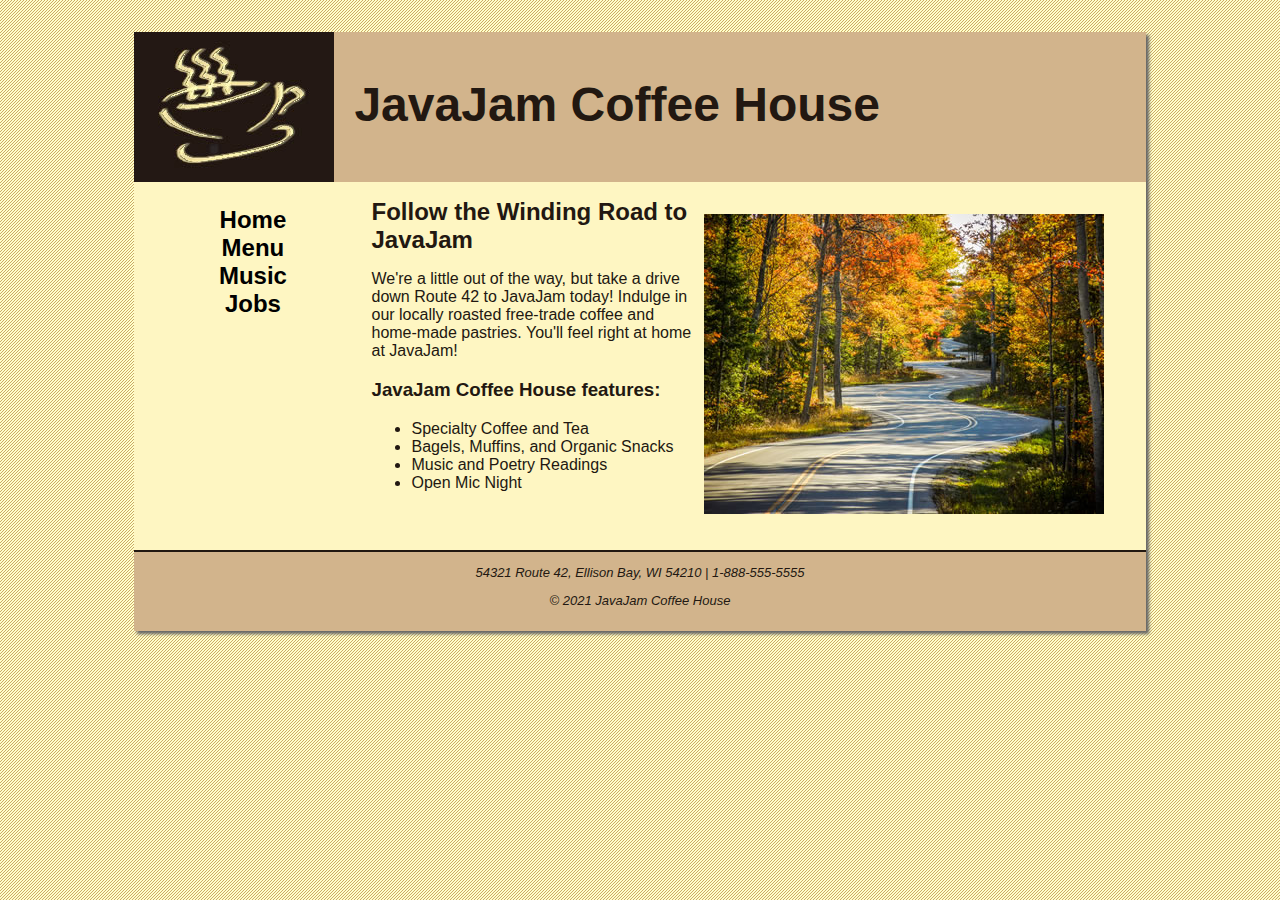
<file: index.html>
<!DOCTYPE html>
<html lang="en">
  <head>
    <meta charset="UTF-8" />
    <meta name="viewport" content="width=device-width, initial-scale=1.0" />
    <title>JavaJam Coffee House</title>
    <link rel="stylesheet" href="stylesheets/javajam.css" />
  </head>
  <body>
    <div id="wrapper">
      <header>
        <h1>JavaJam Coffee House</h1>
      </header>

      <main>
        <article>
          <nav>
            <a href="index.html">Home</a><br />
            <a href="menu.html">Menu</a><br />
            <a href="music.html">Music</a><br />
            <a href="jobs.html">Jobs</a><br />
          </nav>
          <aside>
            <h1>Follow the Winding Road to JavaJam</h1>
            <p>
              We're a little out of the way, but take a drive down Route 42 to
              JavaJam today! Indulge in our locally roasted free-trade coffee
              and home-made pastries. You'll feel right at home at JavaJam!
            </p>
            <h3>JavaJam Coffee House features:</h3>
            <ul>
              <li>Specialty Coffee and Tea</li>
              <li>Bagels, Muffins, and Organic Snacks</li>
              <li>Music and Poetry Readings</li>
              <li>Open Mic Night</li>
            </ul>
          </aside>
          <div class="image">
            <img
              src="images/windingroad.jpg"
              alt="Winding road through the woods"
              width="400"
              height="300"
            />
          </div>
        </article>
      </main>
      <footer>
        <p>54321 Route 42, Ellison Bay, WI 54210 | 1-888-555-5555</p>
        <p>&copy; 2021 JavaJam Coffee House</p>
      </footer>
    </div>
  </body>
</html>
</file>
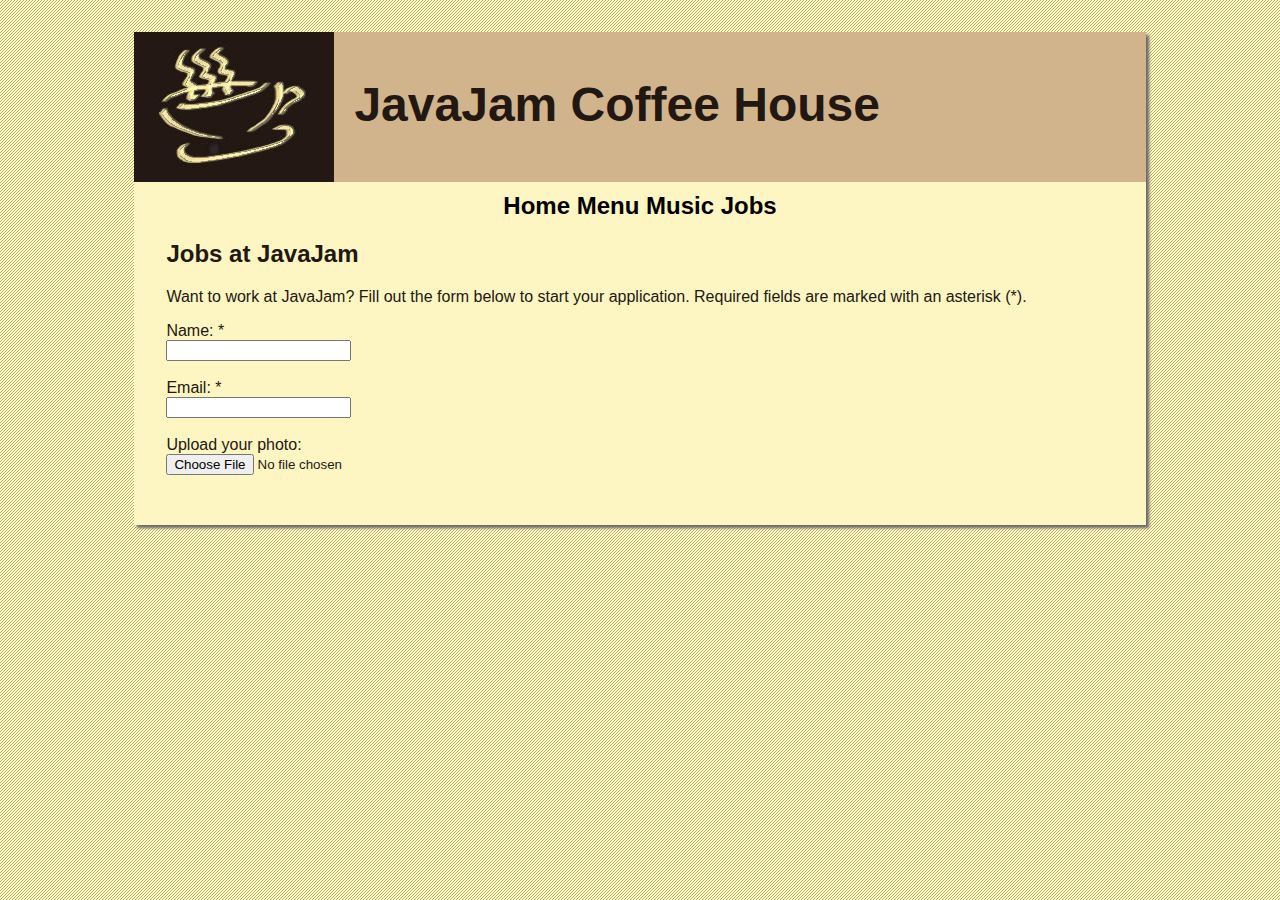
<file: jobs.html>
<!DOCTYPE html>
<html lang="en">
<head>
    <meta charset="UTF-8">
    <meta name="viewport" content="width=device-width, initial-scale=1.0">
    <title>JavaJam Coffee House</title>
    <link rel="stylesheet" href="stylesheets/javajam.css">
</head>
<body>
    <div id="wrapper">
        <header> <h1>JavaJam Coffee House</h1></header>
        <nav>
            <a href="index.html">Home</a> 
            <a href="menu.html">Menu</a> 
            <a href="music.html">Music</a> 
            <a href="jobs.html">Jobs</a>
        </nav>
        <main style="padding-left: 2em">
            <h2>Jobs at JavaJam</h2>
            <p>Want to work at JavaJam? Fill out the form below to start your application. Required fields are marked with an asterisk (*).</p>
            <form>
                <label for="name">Name: *</label><br>
                <input type="text" id="name" name="name"><br><br>
                <label for="email">Email: *</label><br>
                <input type="email" id="email" name="email"><br><br>
                <label for="photo">Upload your photo:</label><br>
                <input type="file" id="photo" name="photo"><br><br>
                <input
</file>
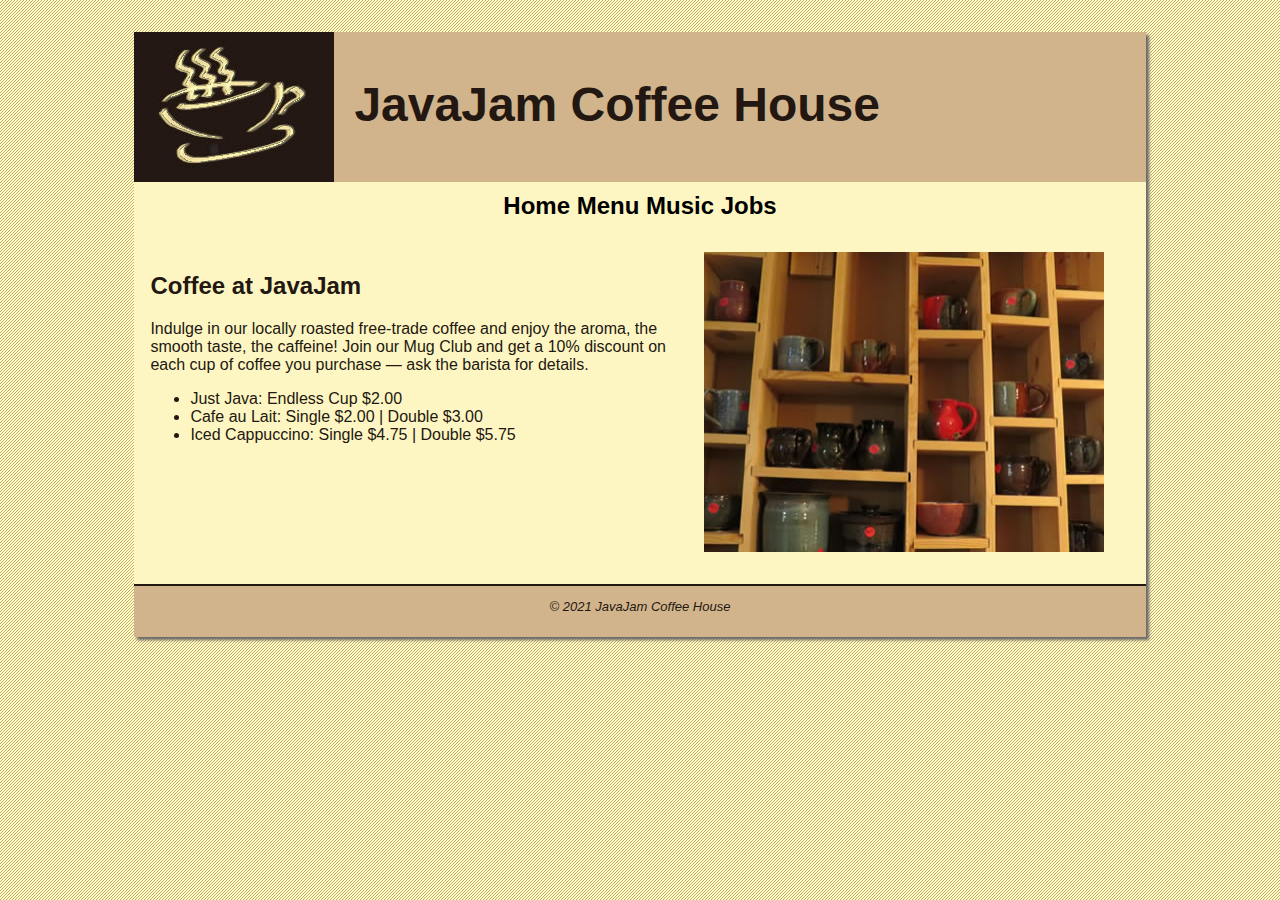
<file: menu.html>
<!DOCTYPE html>
<html lang="en">
  <head>
    <meta charset="UTF-8" />
    <meta name="viewport" content="width=device-width, initial-scale=1.0" />
    <title>JavaJam Coffee House</title>
    <link rel="stylesheet" href="stylesheets/javajam.css" />
  </head>
  <body>
    <div id="wrapper">
      <header><h1>JavaJam Coffee House</h1></header>
      <nav>
        <a href="index.html">Home</a> <a href="menu.html">Menu</a>
        <a href="music.html">Music</a>
        <a href="jobs.html">Jobs</a>
      </nav>
      <main style="display: flex; margin-top: 2em">
        <article style="display: block; padding-left: 1em">
          <h2>Coffee at JavaJam</h2>
          <p>
            Indulge in our locally roasted free-trade coffee and enjoy the
            aroma, the smooth taste, the caffeine! Join our Mug Club and get a
            10% discount on each cup of coffee you purchase — ask the barista
            for details.
          </p>
          <ul>
            <li>Just Java: Endless Cup $2.00</li>
            <li>Cafe au Lait: Single $2.00 | Double $3.00</li>
            <li>Iced Cappuccino: Single $4.75 | Double $5.75</li>
          </ul>
        </article>
        <img
          src="images/mugs.jpg"
          alt="Mugs on a wall"
          width="400"
          height="300"
        />
      </main>
      <footer>
        <p>&copy; 2021 JavaJam Coffee House</p>
      </footer>
    </div>
  </body>
</html>
</file>
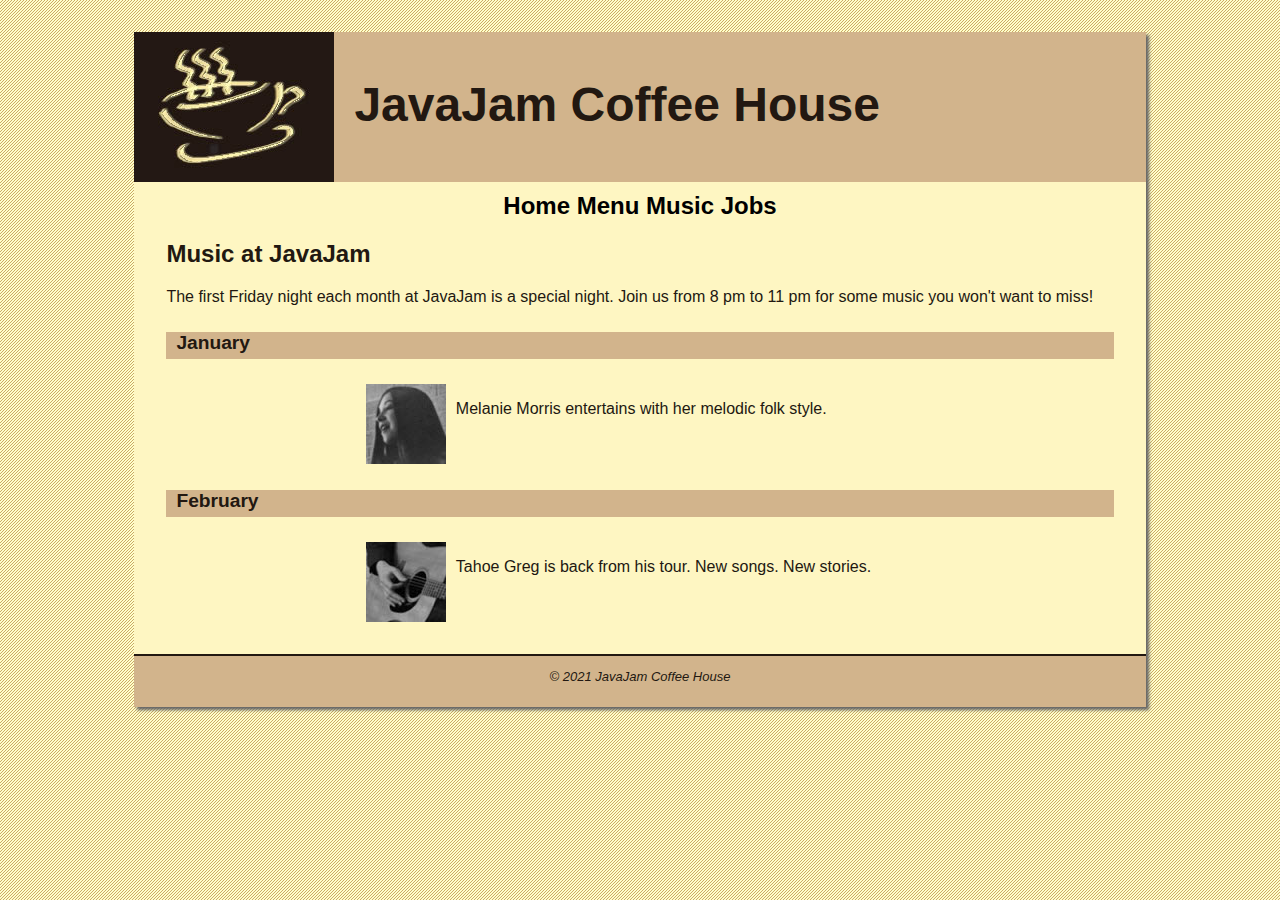
<file: music.html>
<!DOCTYPE html>
<html lang="en">
  <head>
    <meta charset="UTF-8" />
    <meta name="viewport" content="width=device-width, initial-scale=1.0" />
    <title>JavaJam Coffee House</title>
    <link rel="stylesheet" href="stylesheets/javajam.css" />
  </head>
  <body>
    <div id="wrapper">
      <header><h1>JavaJam Coffee House</h1></header>
      <nav>
        <a href="index.html">Home</a> <a href="menu.html">Menu</a>
        <a href="music.html">Music</a>
        <a href="jobs.html">Jobs</a>
      </nav>
      <main style="padding-left: 2em">
        <h2>Music at JavaJam</h2>
        <p>
          The first Friday night each month at JavaJam is a special night. Join
          us from 8 pm to 11 pm for some music you won't want to miss!
        </p>
        <h4>January</h4>
        <div class="details">
          <img
            src="images/melaniethumb.jpg"
            alt="Melanie Morris"
            width="80"
            height="80"
          />
          <p>Melanie Morris entertains with her melodic folk style.</p>
        </div>
        <h4>February</h4>
        <div class="details">
          <img
            src="images/gregthumb.jpg"
            alt="Tahoe Greg"
            width="80"
            height="80"
          />
          <p>Tahoe Greg is back from his tour. New songs. New stories.</p>
        </div>
      </main>
      <footer>
        <p>&copy; 2021 JavaJam Coffee House</p>
      </footer>
    </div>
  </body>
</html>
</file>
<file: stylesheets/javajam.css>
/* Global styles for the entire document */
body {
  background-color: #fcebb6;
  color: #221811;
  font-family: Verdana, Arial, sans-serif;
  background-image: url("../images/background.gif");
}

/* Header styles */
header {
  background-color: #d2b48c;
  height: 150px;
  background-image: url("../images/javajamlogo.jpg");
  background-repeat: no-repeat;
}

/* Wrapper to center the layout */
#wrapper {
  background-color: #fef6c2;
  width: 80%;
  margin-right: auto;
  margin-left: auto;
  min-width: 900px;
  max-width: 1280px;
  box-shadow: 3px 3px 3px #666666;
}

/* Navigation styles */
nav {
  text-align: center;
  font-weight: bold;
  font-size: 1.5em;
  padding-top: 10px;
}

/* Styling for hyperlinks in the navigation */
nav a {
  text-decoration: none;
  color: black;
}

/* Main content area */
main {
  padding-left: 0em;
  padding-right: 2em;
  padding-bottom: 2em;
  display: block;
}

main article {
  display: flex;
}

main article nav {
  width: 100%;
  padding-top: 1em;
}

main article aside {
  padding-top: 0;
}
main article aside h1 {
  padding: 0;
  font-size: 1.5em;
}

main article .image {
  padding-top: 2em;
}

/* Footer styles */
footer {
  background-color: #d2b48c;
  font-size: small;
  font-style: italic;
  text-align: center;
  padding-bottom: 10px;
  border-top: 2px #221811 solid;
}

/* h1 element styles */
h1 {
  padding-top: 45px;
  padding-left: 220px;
  font-size: 3em;
}

/* h4 element styles */
h4 {
  background-color: #d2b48c;
  font-size: 1.2em;
  padding-left: 10px;
  padding-bottom: 5px;
}

/* Image padding */
img {
  padding-left: 10px;
  padding-right: 10px;
}

/* Class for performance details in the music page */
.details {
  padding-left: 20%;
  padding-right: 20%;
  display: flex;
}
</file>
